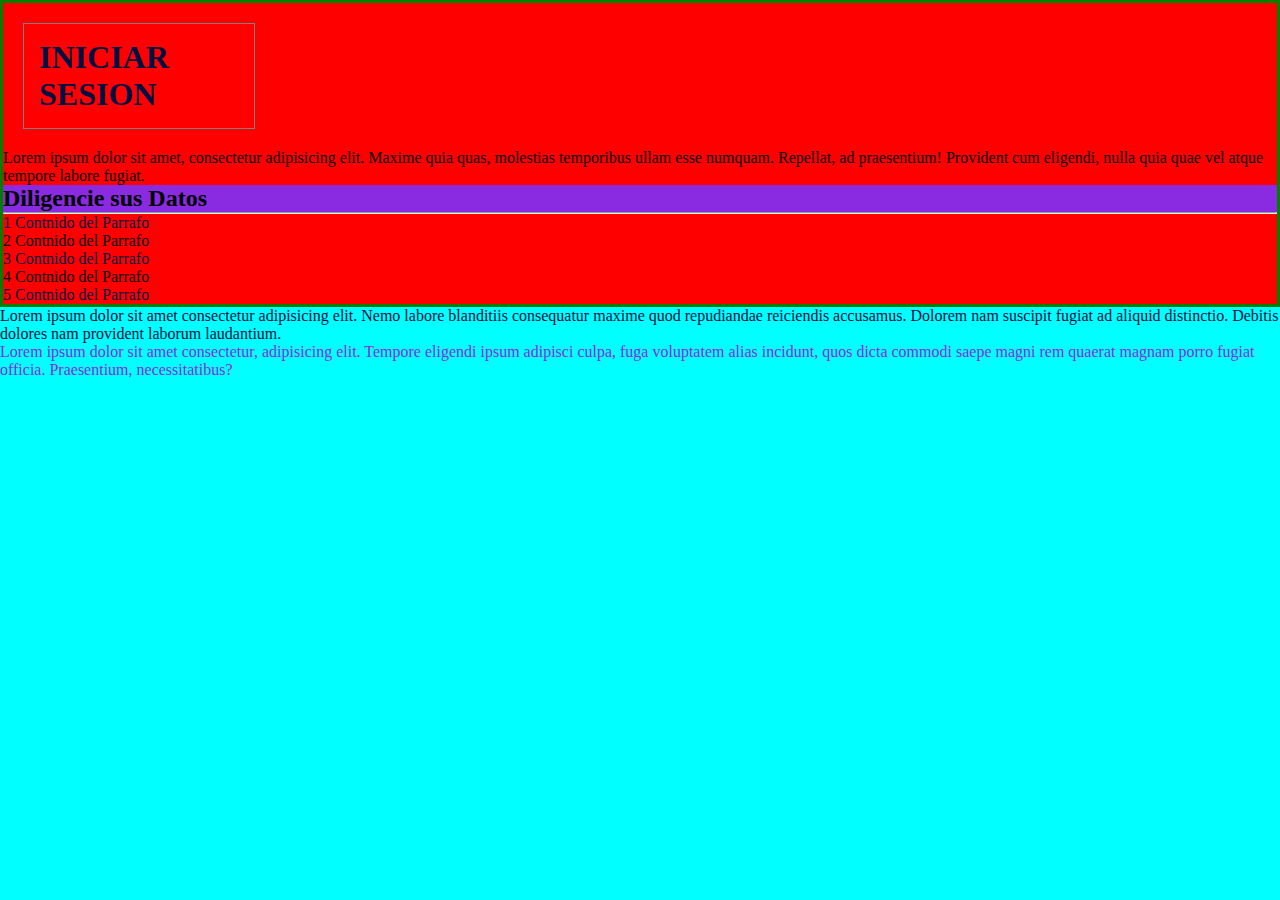
<file: login.html>
<!DOCTYPE html>
<html lang="en">
<head>
    <meta charset="UTF-8">
    <meta http-equiv="X-UA-Compatible" content="IE=edge">
    <meta name="viewport" content="width=device-width, initial-scale=1.0">
    <link rel="stylesheet" href="css/login.css">
    <title>LOGIN</title>

  

</head>
<body>
    <section class="seccion" style="background-color:red; border: 3px solid green;">
        <h1 class="parrafo">INICIAR SESION</h1>
        <p>Lorem ipsum dolor sit amet, consectetur adipisicing elit. Maxime quia quas, molestias temporibus ullam esse numquam. Repellat, ad praesentium! Provident cum eligendi, nulla quia quae vel atque tempore labore fugiat.</p>
        <h2>Diligencie sus Datos</h2>
        <hr>
        <p class="parrafo">1 Contnido del Parrafo</p>
        <p>2 Contnido del Parrafo</p>
        <p class="parrafo">3 Contnido del Parrafo</p>
        <p>4 Contnido del Parrafo</p>
        <p class="parrafo">5 Contnido del Parrafo</p>
    </section>
    <p class="parrafo">Lorem ipsum dolor sit amet consectetur adipisicing elit. Nemo labore blanditiis consequatur maxime quod repudiandae reiciendis accusamus. Dolorem nam suscipit fugiat ad aliquid distinctio. Debitis dolores nam provident laborum laudantium.</p>
    <p id="texto">Lorem ipsum dolor sit amet consectetur, adipisicing elit. Tempore eligendi ipsum adipisci culpa, fuga voluptatem alias incidunt, quos dicta commodi saepe magni rem quaerat magnam porro fugiat officia. Praesentium, necessitatibus?</p>
</body>
</html>
</file>
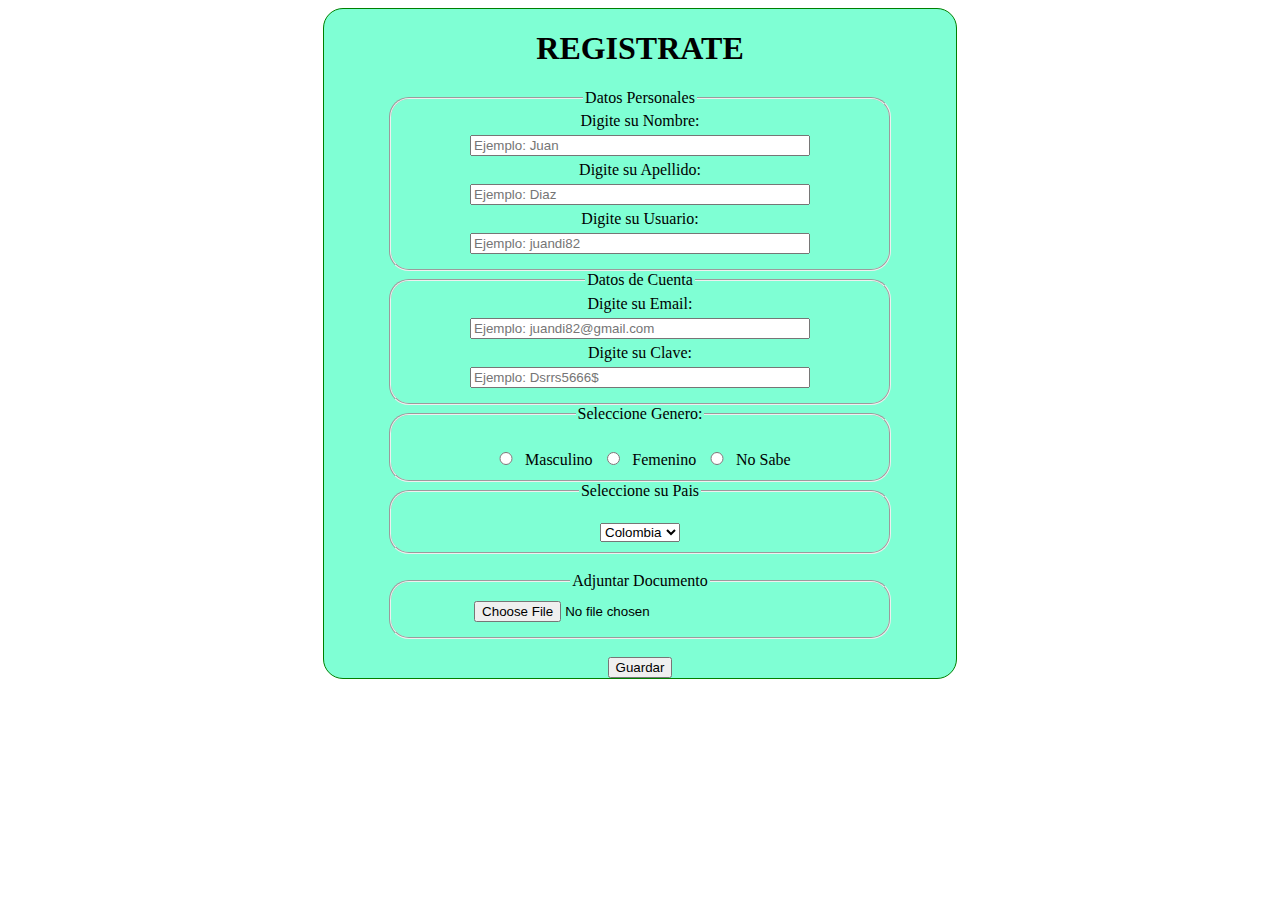
<file: registro.html>
<!DOCTYPE html>
<html lang="en">
<head>
    <meta charset="UTF-8">
    <meta http-equiv="X-UA-Compatible" content="IE=edge">
    <meta name="viewport" content="width=device-width, initial-scale=1.0">
    <link rel="stylesheet" href="css/registro.css">
    <title>Registro</title>
</head>
<body>
    <section>
        <h1>REGISTRATE</h1>
        <form action="">
        <fieldset>
                <legend>Datos Personales</legend>
            <label for="nombre">Digite su Nombre:</label><br>
            <input id="nombre" type="text" placeholder="Ejemplo: Juan">
            <br>
            <label for="apellido"> Digite su Apellido: <br>
                <input id="apellido" type="text" placeholder="Ejemplo: Diaz">
            </label><br>
            <label for="usuario"> Digite su Usuario: <br>
                <input id="usuario" type="text" placeholder="Ejemplo: juandi82">
            </label><br>
        </fieldset>


        <fieldset>
                <legend>Datos de Cuenta</legend>
            <label for="email"> Digite su Email: <br>
                <input id="email" type="email" placeholder="Ejemplo: juandi82@gmail.com">
            </label><br>
            <label for="pass"> Digite su Clave: <br>
                <input id="pass" type="password" placeholder="Ejemplo: Dsrrs5666$">
            </label><br>
        </fieldset>


        <fieldset>
            <legend>Seleccione Genero:</legend> <br>
                <input id="genero" type="radio" class="genero" value="masculino" name="genero"> Masculino
                <input id="genero" type="radio" class="genero" value="femenino" name="genero"> Femenino
                <input id="genero" type="radio" class="genero" value="nosabe" name="genero"> No Sabe
            <br>
        </fieldset>

        <fieldset>
                <legend>Seleccione su Pais</legend>      
            <br>
                <select name="" id="">
                    <option value="colombia" name="colombia" >Colombia</option>
                    <option value="brasil" name="brasil">Brasil</option>
                    <option value="argentina" name="argentina">Argentina</option>
                </select>
            </fieldset>
            <br>
            
            <fieldset>
                <legend>Adjuntar Documento</legend>
            <input type="file"><br>
            </fieldset>
            <br>
            <button>Guardar</button>
            <br>

        </form>
    </section>
</body>
</html>
</file>
<file: css/login.css>
* {
    margin: 0;
    padding: 0;
}

body {
    background-color: aqua;
}

h1 {
    width: 200px;
    margin: 20px;
    border: 1px solid grey;
    padding: 15px;

}

.seccion {
    background-color: gray;
}

h2 {
    background-color: blueviolet;
}

.parrafo {
    color: rgb(2, 15, 66);
}

#texto {
    color: blueviolet;
}
</file>
<file: css/registro.css>
section {
    background-color: aquamarine;
    border: 1px solid green;
    border-radius: 20px;
    width: 50%;
    margin: auto;
}

h1 {

    text-align: center;
}

form {
    text-align: center;

}

input {
    width: 70%;
    margin-top: 5px;
    margin-bottom: 5px;
}

.genero {
    width: 5%;
}

fieldset {
    width: 75%;
    margin: auto;
    border-radius: 20px;
}
</file>
